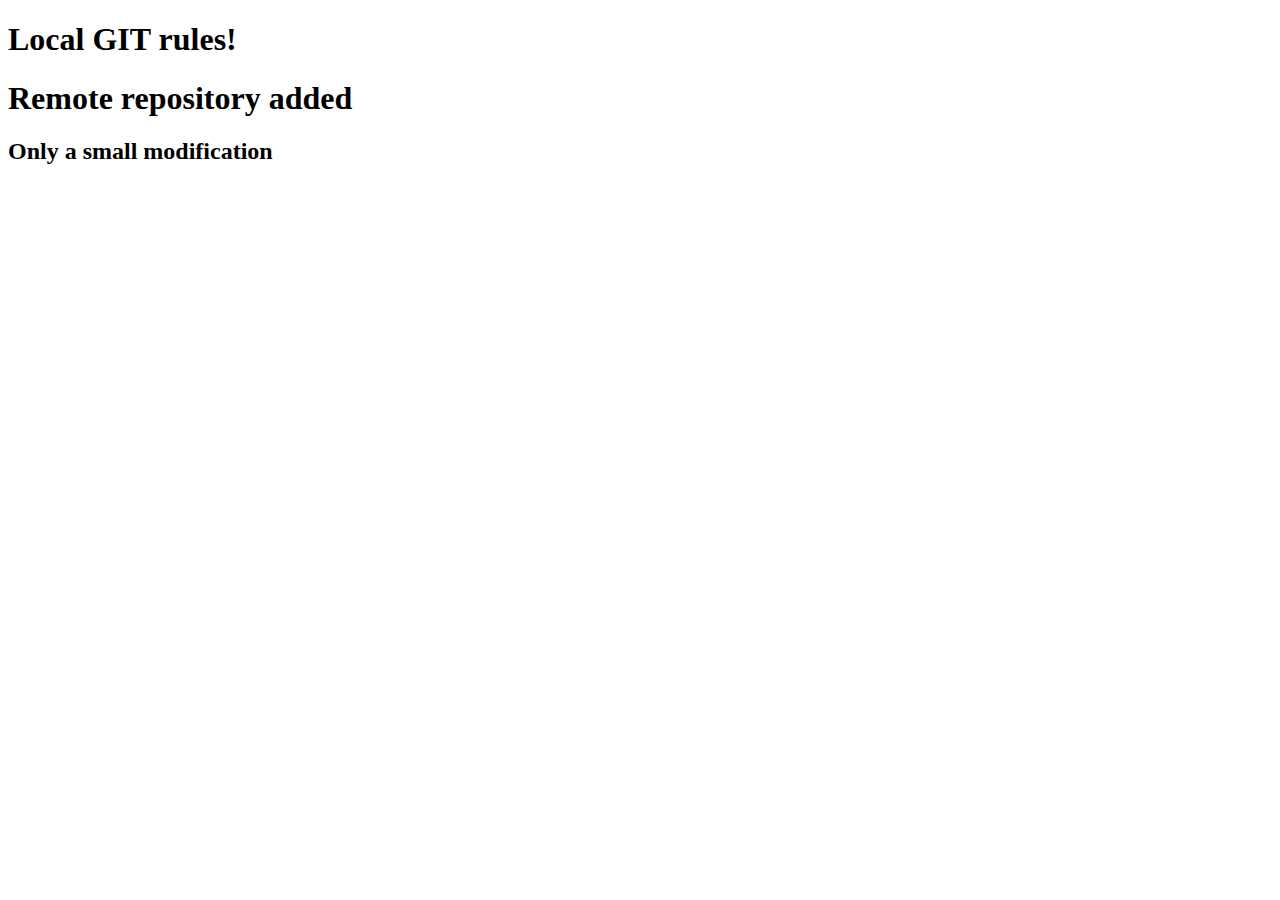
<file: src/ASPKhlebushkinaTask6/wwwroot/index.html>
﻿<!DOCTYPE html>
<html>
<head>
    <meta charset="utf-8" />
    <title></title>
</head>
<body>
    <h1>Local GIT rules!</h1>
    <h1> Remote repository added</h1>
    <h2>Only a small modification</h2>

</body>
</html>
</file>
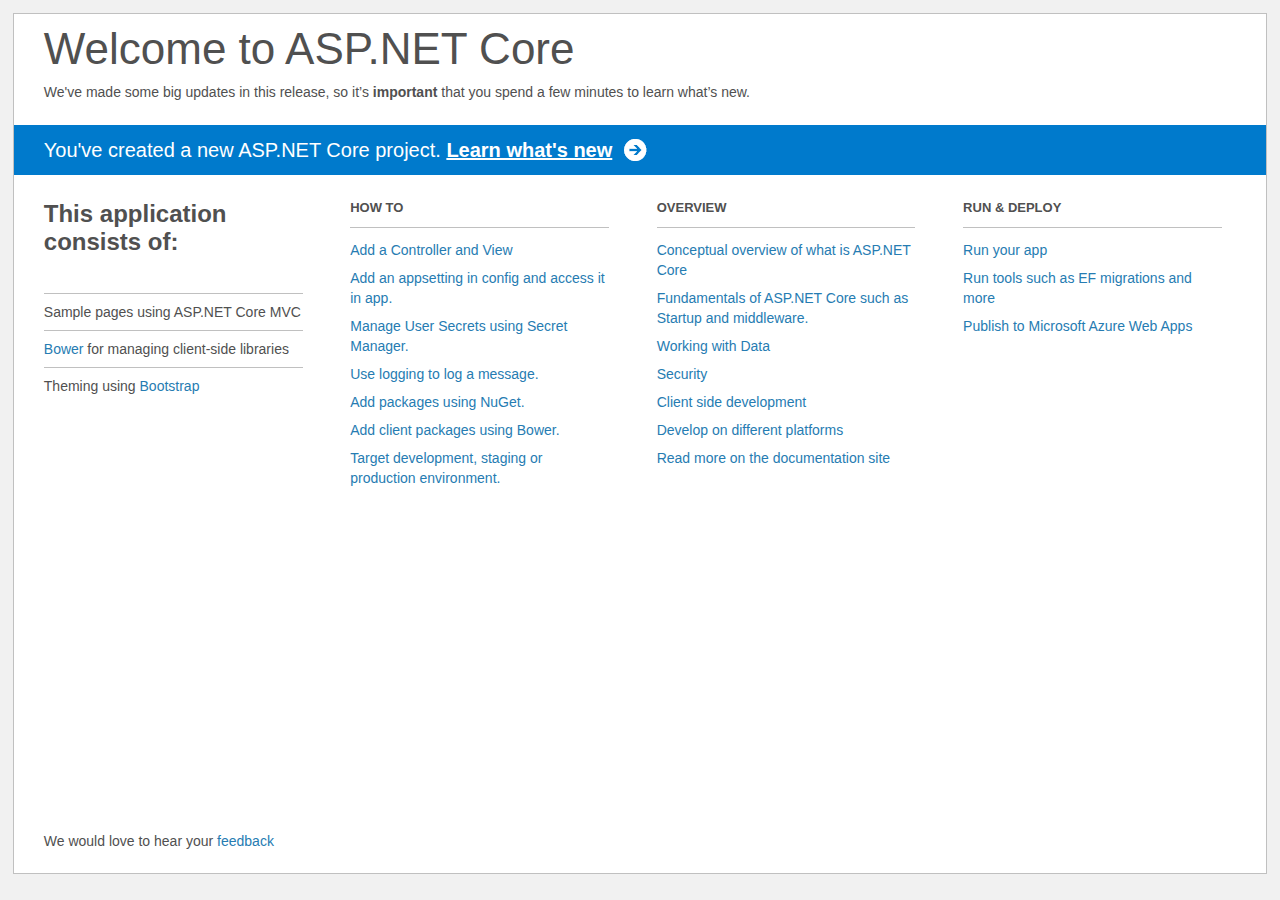
<file: src/ASPKhlebushkinaTask6/Project_Readme.html>
﻿<!DOCTYPE html>
<html lang="en">
<head>
    <meta charset="utf-8" />
    <title>Welcome to ASP.NET Core</title>
    <style>
        html {
            background: #f1f1f1;
            height: 100%;
        }

        body {
            background: #fff;
            color: #505050;
            font: 14px 'Segoe UI', tahoma, arial, helvetica, sans-serif;
            margin: 1%;
            min-height: 95.5%;
            border: 1px solid silver;
            position: relative;
        }

        #header {
            padding: 0;
        }

            #header h1 {
                font-size: 44px;
                font-weight: normal;
                margin: 0;
                padding: 10px 30px 10px 30px;
            }

            #header span {
                margin: 0;
                padding: 0 30px;
                display: block;
            }

            #header p {
                font-size: 20px;
                color: #fff;
                background: #007acc;
                padding: 0 30px;
                line-height: 50px;
                margin-top: 25px;

            }

                #header p a {
                    color: #fff;
                    text-decoration: underline;
                    font-weight: bold;
                    padding-right: 35px;
                    background: no-repeat right bottom url([data-uri]);
                }

        #main {
            padding: 5px 30px;
            clear: both;
        }

        .section {
            width: 21.7%;
            float: left;
            margin: 0 0 0 4%;
        }

            .section h2 {
                font-size: 13px;
                text-transform: uppercase;
                margin: 0;
                border-bottom: 1px solid silver;
                padding-bottom: 12px;
                margin-bottom: 8px;
            }

            .section.first {
                margin-left: 0;
            }

                .section.first h2 {
                    font-size: 24px;
                    text-transform: none;
                    margin-bottom: 25px;
                    border: none;
                }

                .section.first li {
                    border-top: 1px solid silver;
                    padding: 8px 0;
                }

            .section.last {
                margin-right: 0;
            }

        ul {
            list-style: none;
            padding: 0;
            margin: 0;
            line-height: 20px;
        }

        li {
            padding: 4px 0;
        }

        a {
            color: #267cb2;
            text-decoration: none;
        }

            a:hover {
                text-decoration: underline;
            }

        #footer {
            clear: both;
            padding-top: 50px;
        }

            #footer p {
                position: absolute;
                bottom: 10px;
            }
    </style>
</head>
<body>

    <div id="header">
        <h1>Welcome to ASP.NET Core</h1>
        <span>
            We've made some big updates in this release, so it’s <b>important</b> that you spend
            a few minutes to learn what’s new.
        </span>
        <p>You've created a new ASP.NET Core project. <a href="http://go.microsoft.com/fwlink/?LinkId=518016">Learn what's new</a></p>
    </div>

    <div id="main">
        <div class="section first">
            <h2>This application consists of:</h2>
            <ul>
                <li>Sample pages using ASP.NET Core MVC</li>
                <li><a href="http://go.microsoft.com/fwlink/?LinkId=518004">Bower</a> for managing client-side libraries</li>
                <li>Theming using <a href="http://go.microsoft.com/fwlink/?LinkID=398939">Bootstrap</a></li>
            </ul>
        </div>
        <div class="section">
            <h2>How to</h2>
            <ul>
                <li><a href="http://go.microsoft.com/fwlink/?LinkID=398600">Add a Controller and View</a></li>
                <li><a href="http://go.microsoft.com/fwlink/?LinkID=699562">Add an appsetting in config and access it in app.</a></li>
                <li><a href="http://go.microsoft.com/fwlink/?LinkId=699315">Manage User Secrets using Secret Manager.</a></li>
                <li><a href="http://go.microsoft.com/fwlink/?LinkId=699316">Use logging to log a message.</a></li>
                <li><a href="http://go.microsoft.com/fwlink/?LinkId=699317">Add packages using NuGet.</a></li>
                <li><a href="http://go.microsoft.com/fwlink/?LinkId=699318">Add client packages using Bower.</a></li>
                <li><a href="http://go.microsoft.com/fwlink/?LinkId=699319">Target development, staging or production environment.</a></li>
            </ul>
        </div>
        <div class="section">
            <h2>Overview</h2>
            <ul>
                <li><a href="http://go.microsoft.com/fwlink/?LinkId=518008">Conceptual overview of what is ASP.NET Core</a></li>
                <li><a href="http://go.microsoft.com/fwlink/?LinkId=699320">Fundamentals of ASP.NET Core such as Startup and middleware.</a></li>
                <li><a href="http://go.microsoft.com/fwlink/?LinkId=398602">Working with Data</a></li>
                <li><a href="http://go.microsoft.com/fwlink/?LinkId=398603">Security</a></li>
                <li><a href="http://go.microsoft.com/fwlink/?LinkID=699321">Client side development</a></li>
                <li><a href="http://go.microsoft.com/fwlink/?LinkID=699322">Develop on different platforms</a></li>
                <li><a href="http://go.microsoft.com/fwlink/?LinkID=699323">Read more on the documentation site</a></li>
            </ul>
        </div>
        <div class="section last">
            <h2>Run & Deploy</h2>
            <ul>
                <li><a href="http://go.microsoft.com/fwlink/?LinkID=517851">Run your app</a></li>
                <li><a href="http://go.microsoft.com/fwlink/?LinkID=517853">Run tools such as EF migrations and more</a></li>
                <li><a href="http://go.microsoft.com/fwlink/?LinkID=398609">Publish to Microsoft Azure Web Apps</a></li>
            </ul>
        </div>

        <div id="footer">
            <p>We would love to hear your <a href="http://go.microsoft.com/fwlink/?LinkId=518015">feedback</a></p>
        </div>
    </div>

</body>
</html>
</file>
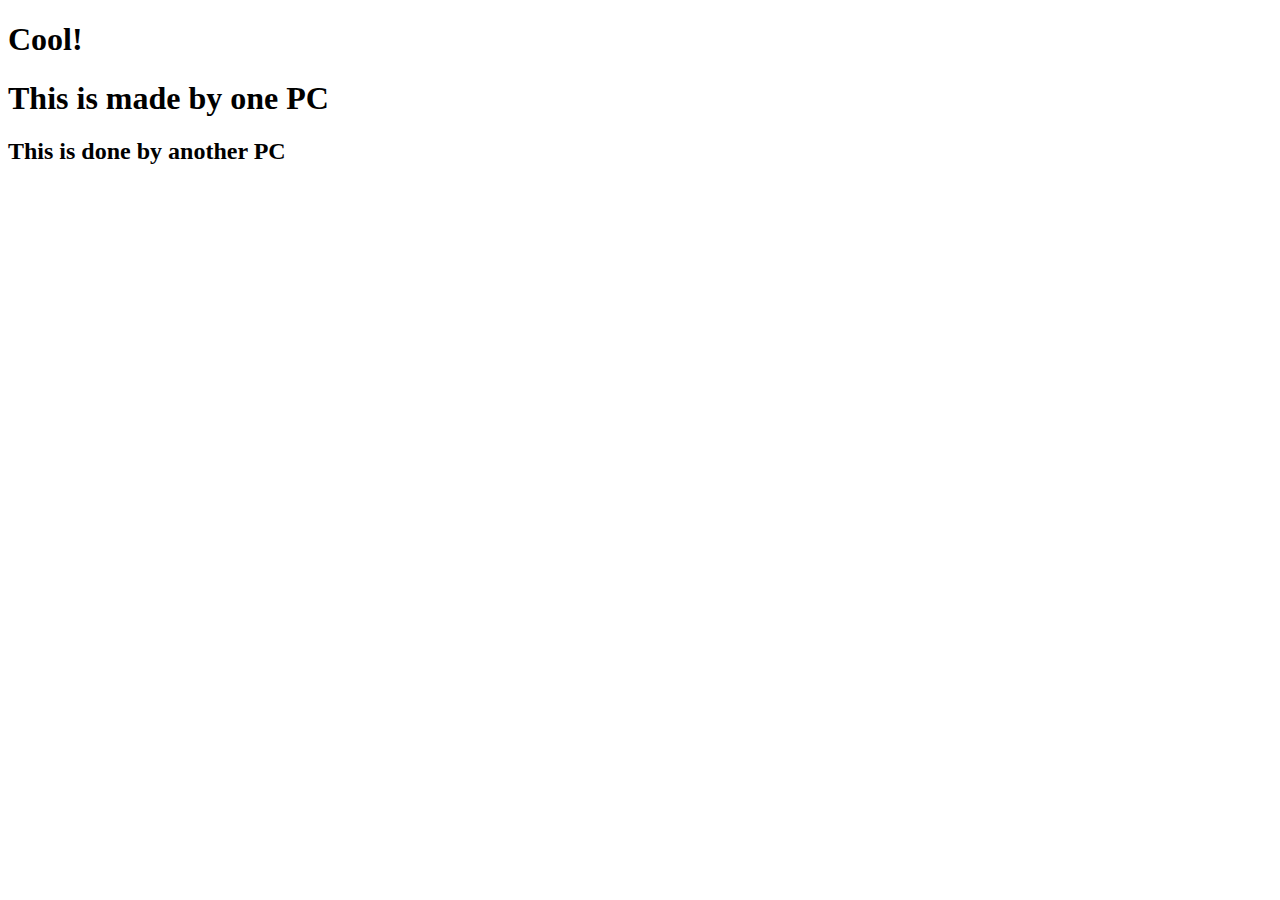
<file: src/ASPKhlebushkinaTask6/wwwroot/htmlpage.html>
﻿<!DOCTYPE html>
<html>
<head>
    <meta charset="utf-8" />
    <title></title>
</head>
<body>
    <h1>Cool!</h1>
    <h1>This is made by one PC</h1>
    <h2>This is done by another PC</h2>
</body>
</html>
</file>
